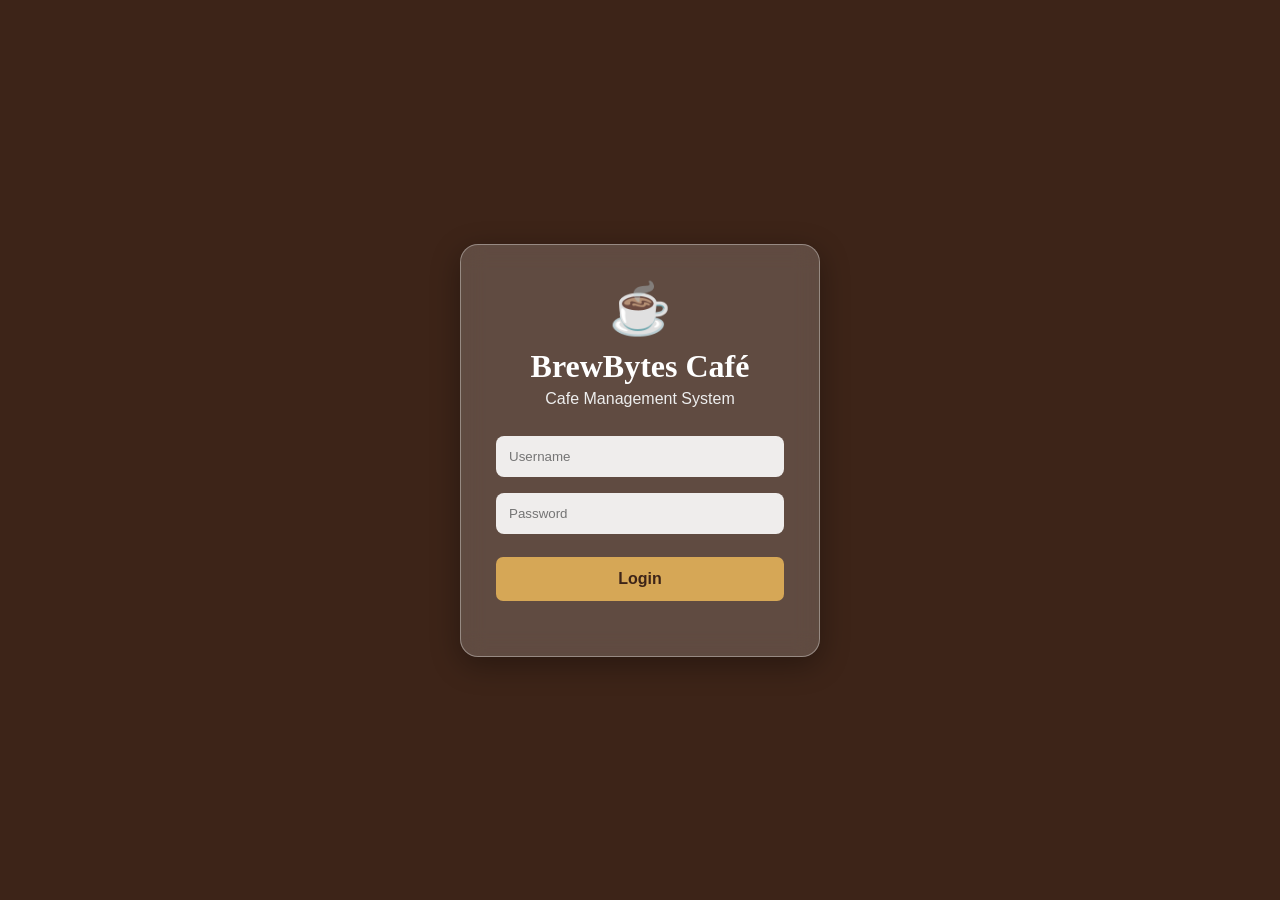
<file: index.html>
<!DOCTYPE html>
<html lang="en">

<head>

    <meta charset="UTF-8">

    <meta name="viewport"
          content="width=device-width, initial-scale=1.0">

    <title>BrewBytes Café</title>

    <link rel="stylesheet" href="style.css">

</head>

<body>


<!-- ================= LOGIN PAGE ================= -->

<div id="loginPage">

    <div class="login-box">

        <div class="login-logo">☕</div>

        <h1>BrewBytes Café</h1>

        <p>Cafe Management System</p>

        <input
            type="text"
            id="loginUsername"
            placeholder="Username">

        <input
            type="password"
            id="loginPassword"
            placeholder="Password">

        <button onclick="login()">
            Login
        </button>

        <p id="loginError"></p>

    </div>

</div>


<!-- ================= MAIN APPLICATION ================= -->

<div id="appContent">

    <!-- ================= SIDEBAR ================= -->

    <div class="sidebar">

        <div class="logo">

            <h2>☕ BrewBytes Café</h2>

            <p>Cafe Management System</p>

        </div>


        <div class="menu">

            <a class="active"
               onclick="showSection('dashboard', this)">
                🏠 Dashboard
            </a>

            <a onclick="showSection('menuSection', this)">
                🍽️ Menu
            </a>

            <a onclick="showSection('orders', this)">
                🛒 Orders
            </a>

            <a onclick="showSection('tables', this)">
                🪑 Tables
            </a>

            <a onclick="showSection('reservation', this)">
                📅 Reservations
            </a>

            <a onclick="showSection('billing', this)">
                💰 Billing
            </a>

            <!-- SUPPLIER BEFORE LOGOUT -->

            <a onclick="showSection('supplier', this)">
                📦 Supplier & Quantity
            </a>

            <a onclick="logout()">
                🚪 Logout
            </a>

        </div>

    </div>


    <!-- ================= MAIN ================= -->

    <div class="main">

        <div class="header">

            <div>

                <h1>BrewBytes Café</h1>

                <p>
                    Traditional taste, modern management
                </p>

            </div>

            <div class="date" id="date"></div>

        </div>


        <!-- ================= DASHBOARD ================= -->

        <section id="dashboard"
                 class="section active">

            <h2>Dashboard</h2>

            <div class="cards">

                <div class="card">

                    <h3>Today's Sales</h3>

                    <p id="totalSales">
                        ₹0
                    </p>

                </div>

                <div class="card">

                    <h3>Total Orders</h3>

                    <p id="orderCount">
                        0
                    </p>

                </div>

                <div class="card">

                    <h3>Customers</h3>

                    <p id="customerCount">
                        0
                    </p>

                </div>

                <div class="card">

                    <h3>Available Tables</h3>

                    <p id="availableTables">
                        5
                    </p>

                </div>

            </div>


            <div class="form-box">

                <h2>
                    Welcome to BrewBytes Café ☕
                </h2>

                <br>

                <p>
                    Manage your cafe menu, customer orders,
                    table reservations, supplier stock,
                    billing and daily business operations
                    from one place.
                </p>

            </div>

        </section>


        <!-- ================= MENU ================= -->

        <section id="menuSection"
                 class="section">

            <h2>Cafe Menu</h2>

            <p>
                Select items to add them to the current order.
            </p>

            <br>


            <div class="menu-grid">

                <div class="food-card">

 <img src="images/chai.jpg" width="200" height="200" style="display:block;margin:auto auto 10px ;border-radius:15px;object-fit:cover">

                   
                    <h3>Masala Chai</h3>

                    <p>
                        Traditional Indian spiced tea
                    </p>

                    <div class="price">₹60</div>

                    <button onclick="addToCart('Masala Chai',60)">
                        Add Order
                    </button>

                </div>


                <div class="food-card">

                     <img src="images/greentea.jpg" width="200" height="200" style="display:block;margin:auto auto 10px ;border-radius:15px;object-fit:cover">



                    <h3>Green Tea</h3>

                    <p>
                        Light and refreshing tea
                    </p>

                    <div class="price">₹70</div>

                    <button onclick="addToCart('Green Tea',70)">
                        Add Order
                    </button>

                </div>


                <div class="food-card">

                    <img src="images/hotchocolate.jpg" width="200" height="200" style="display:block;margin:auto auto 10px ;border-radius:15px;object-fit:cover">

                    <h3>Hot Chocolate</h3>

                    <p>
                        Warm creamy chocolate drink
                    </p>

                    <div class="price">₹100</div>

                    <button onclick="addToCart('Hot Chocolate',100)">
                        Add Order
                    </button>

                </div>


                <div class="food-card">

                   <img src="images/mangolassi.jpg" width="200" height="200" style="display:block;margin:auto auto 10px ;border-radius:15px;object-fit:cover">



                    <h3>Mango Lassi</h3>

                    <p>
                        Fresh mango yogurt drink
                    </p>

                    <div class="price">₹90</div>

                    <button onclick="addToCart('Mango Lassi',90)">
                        Add Order
                    </button>

                </div>


                <div class="food-card">


                 <img src="images/milkshake.jpg" width="200" height="200" style="display:block;margin:auto auto 10px ;border-radius:15px;object-fit:cover">



                    <h3>Milkshake</h3>

                    <p>
                        Thick and creamy milkshake
                    </p>

                    <div class="price">₹100</div>

                    <button onclick="addToCart('Milkshake',100)">
                        Add Order
                    </button>

                </div>


                <div class="food-card">

                    <div class="icon">🥤</div>

                    <h3>Cold Drink</h3>

                    <p>
                        Chilled carbonated soft drink
                    </p>

                    <div class="price">₹100</div>

                    <button onclick="addToCart('Cold Drink',100)">
                        Add Order
                    </button>

                </div>


                <div class="food-card">

                     <img src="images/coldcoffee.jpg" width="200" height="200" style="display:block;margin:auto auto 10px ;border-radius:15px;object-fit:cover">



                    <h3>Cold Coffee</h3>

                    <p>
                        Chilled coffee with ice cream
                    </p>

                    <div class="price">₹110</div>

                    <button onclick="addToCart('Cold Coffee',110)">
                        Add Order
                    </button>

                </div>


                <div class="food-card">

                 <img src="images/espresso.jpg" width="200" height="200" style="display:block;margin:auto auto 10px ;border-radius:15px;object-fit:cover">


                    <h3>Espresso</h3>

                    <p>
                        Strong and rich coffee
                    </p>

                    <div class="price">₹120</div>

                    <button onclick="addToCart('Espresso',120)">
                        Add Order
                    </button>

                </div>


                <div class="food-card">

                    
                 <img src="images/chocolatecoffee.jpg" width="200" height="200" style="display:block;margin:auto auto 10px ;border-radius:15px;object-fit:cover">



                    <h3>Chocolate Coffee</h3>

                    <p>
                        Creamy coffee with chocolate
                    </p>

                    <div class="price">₹110</div>

                    <button onclick="addToCart('Chocolate Coffee',110)">
                        Add Order
                    </button>

                </div>


                <div class="food-card">

                   
                 <img src="images/icedlatte.jpg" width="200" height="200" style="display:block;margin:auto auto 10px ;border-radius:15px;object-fit:cover">



                    <h3>Iced Latte</h3>

                    <p>
                        Espresso with chilled milk
                    </p>

                    <div class="price">₹100</div>

                    <button onclick="addToCart('Iced Latte',100)">
                        Add Order
                    </button>

                </div>


                <div class="food-card">

                    
                 <img src="images/cappuccino.jpg" width="200" height="200" style="display:block;margin:auto auto 10px ;border-radius:15px;object-fit:cover">



                    <h3>Cappuccino</h3>

                    <p>
                        Espresso with steamed milk
                    </p>

                    <div class="price">₹140</div>

                    <button onclick="addToCart('Cappuccino',140)">
                        Add Order
                    </button>

                </div>


                <div class="food-card">

                     <img src="images/vegsandwich.jpg" width="200" height="200" style="display:block;margin:auto auto 10px ;border-radius:15px;object-fit:cover">



                    <h3>Veg Sandwich</h3>

                    <p>
                        Fresh vegetables and cheese
                    </p>

                    <div class="price">₹120</div>

                    <button onclick="addToCart('Veg Sandwich',120)">
                        Add Order
                    </button>

                </div>


                <div class="food-card">

                     <img src="images/chickensandwich.jpg" width="200" height="200" style="display:block;margin:auto auto 10px ;border-radius:15px;object-fit:cover">



                    <h3>Chicken Sandwich</h3>

                    <p>
                        Grilled chicken sandwich
                    </p>

                    <div class="price">₹130</div>

                    <button onclick="addToCart('Chicken Sandwich',130)">
                        Add Order
                    </button>

                </div>


                <div class="food-card">

                     <img src="images/vegbuger.jpg" width="200" height="200" style="display:block;margin:auto auto 10px ;border-radius:15px;object-fit:cover">



                    <h3>Veg Burger</h3>

                    <p>
                        Crispy vegetable burger
                    </p>

                    <div class="price">₹100</div>

                    <button onclick="addToCart('Veg Burger',100)">
                        Add Order
                    </button>

                </div>


                <div class="food-card">

                     <img src="images/chickenbuger.jpg" width="200" height="200" style="display:block;margin:auto auto 10px ;border-radius:15px;object-fit:cover">



                    <h3>Chicken Burger</h3>

                    <p>
                        Crispy chicken burger
                    </p>

                    <div class="price">₹130</div>

                    <button onclick="addToCart('Chicken Burger',130)">
                        Add Order
                    </button>

                </div>


                <div class="food-card">

                     <img src="images/frenchfries.jpg" width="200" height="200" style="display:block;margin:auto auto 10px ;border-radius:15px;object-fit:cover">



                    <h3>French Fries</h3>

                    <p>
                        Crispy golden potato fries
                    </p>

                    <div class="price">₹90</div>

                    <button onclick="addToCart('French Fries',90)">
                        Add Order
                    </button>

                </div>


                <div class="food-card">

                     <img src="images/periperifires.jpg" width="200" height="200" style="display:block;margin:auto auto 10px ;border-radius:15px;object-fit:cover">



                    <h3>Peri-Peri Fries</h3>

                    <p>
                        Spicy peri-peri fries
                    </p>

                    <div class="price">₹100</div>

                    <button onclick="addToCart('Peri-Peri Fries',100)">
                        Add Order
                    </button>

                </div>


                <div class="food-card">

                     <img src="images/pasta.jpg" width="200" height="200" style="display:block;margin:auto auto 10px ;border-radius:15px;object-fit:cover">



                    <h3>Pasta</h3>

                    <p>
                        Creamy or tomato pasta
                    </p>

                    <div class="price">₹150</div>

                    <button onclick="addToCart('Pasta',150)">
                        Add Order
                    </button>

                </div>


                <div class="food-card">

                     <img src="images/paneercheesepizza.jpg" width="200" height="200" style="display:block;margin:auto auto 10px ;border-radius:15px;object-fit:cover">



                    <h3>Paneer Cheese Pizza</h3>

                    <p>
                        Paneer and cheese pizza
                    </p>

                    <div class="price">₹190</div>

                    <button onclick="addToCart('Paneer Cheese Pizza',190)">
                        Add Order
                    </button>

                </div>


                <div class="food-card">

                    <img src="images/cornpizza.jpg" width="200" height="200" style="display:block;margin:auto auto 10px ;border-radius:15px;object-fit:cover">



                    <h3>Corn Pizza</h3>

                    <p>
                        Sweet corn and cheese pizza
                    </p>

                    <div class="price">₹160</div>

                    <button onclick="addToCart('Corn Pizza',160)">
                        Add Order
                    </button>

                </div>


                <div class="food-card">

                     <img src="images/margheritapizza.jpg" width="200" height="200" style="display:block;margin:auto auto 10px ;border-radius:15px;object-fit:cover">



                    <h3>Margherita Pizza</h3>

                    <p>
                        Classic tomato and mozzarella pizza
                    </p>

                    <div class="price">₹140</div>

                    <button onclick="addToCart('Margherita Pizza',140)">
                        Add Order
                    </button>

                </div>


                <div class="food-card">

                     <img src="images/chocolatecake.jpg" width="200" height="200" style="display:block;margin:auto auto 10px ;border-radius:15px;object-fit:cover">



                    <h3>Chocolate Cake</h3>

                    <p>
                        Classic chocolate cake
                    </p>

                    <div class="price">₹160</div>

                    <button onclick="addToCart('Chocolate Cake',160)">
                        Add Order
                    </button>

                </div>


                <div class="food-card">

                     <img src="images/chocolatebrowni.jpg" width="200" height="200" style="display:block;margin:auto auto 10px ;border-radius:15px;object-fit:cover">



                    <h3>Chocolate Brownie</h3>

                    <p>
                        Soft fudgy chocolate brownie
                    </p>

                    <div class="price">₹90</div>

                    <button onclick="addToCart('Chocolate Brownie',90)">
                        Add Order
                    </button>

                </div>


                <div class="food-card">

                     <img src="images/donut.jpg" width="200" height="200" style="display:block;margin:auto auto 10px ;border-radius:15px;object-fit:cover">



                    <h3>Donut</h3>

                    <p>
                        Soft sweet donut
                    </p>

                    <div class="price">₹100</div>

                    <button onclick="addToCart('Donut',100)">
                        Add Order
                    </button>

                </div>


                <div class="food-card">

                     <img src="images/cheesecake.jpg" width="200" height="200" style="display:block;margin:auto auto 10px ;border-radius:15px;object-fit:cover">



                    <h3>Cheese Cake</h3>

                    <p>
                        Creamy cheesecake
                    </p>

                    <div class="price">₹120</div>

                    <button onclick="addToCart('Cheese Cake',120)">
                        Add Order
                    </button>

                </div>


                <div class="food-card">

                     <img src="images/blueberrycake.jpg" width="200" height="200" style="display:block;margin:auto auto 10px ;border-radius:15px;object-fit:cover">



                    <h3>Blueberry Cheese Cake</h3>

                    <p>
                        Blueberry cheesecake
                    </p>

                    <div class="price">₹130</div>

                    <button onclick="addToCart('Blueberry Cheese Cake',130)">
                        Add Order
                    </button>

                </div>


                <div class="food-card">

                    <img src="images/paneersalad.jpg" width="200" height="200" style="display:block;margin:auto auto 10px ;border-radius:15px;object-fit:cover">



                    <h3>Paneer Salad</h3>

                    <p>
                        Fresh vegetables and paneer
                    </p>

                    <div class="price">₹220</div>

                    <button onclick="addToCart('Paneer Salad',220)">
                        Add Order
                    </button>

                </div>


                <div class="food-card">

                     <img src="images/chickensalad.jpg" width="200" height="200" style="display:block;margin:auto auto 10px ;border-radius:15px;object-fit:cover">



                    <h3>Chicken Salad</h3>

                    <p>
                        Fresh vegetables and chicken
                    </p>

                    <div class="price">₹240</div>

                    <button onclick="addToCart('Chicken Salad',240)">
                        Add Order
                    </button>

                </div>


                <div class="food-card">

                     <img src="images/paneerwrap.jpg" width="200" height="200" style="display:block;margin:auto auto 10px ;border-radius:15px;object-fit:cover">



                    <h3>Paneer Wrap</h3>

                    <p>
                        Spicy paneer vegetable wrap
                    </p>

                    <div class="price">₹150</div>

                    <button onclick="addToCart('Paneer Wrap',150)">
                        Add Order
                    </button>

                </div>


                <div class="food-card">

                     <img src="images/chickenwrap.jpg" width="200" height="200" style="display:block;margin:auto auto 10px ;border-radius:15px;object-fit:cover">



                    <h3>Grilled Chicken Wrap</h3>

                    <p>
                        Grilled chicken wrap
                    </p>

                    <div class="price">₹170</div>

                    <button onclick="addToCart('Grilled Chicken Wrap',170)">
                        Add Order
                    </button>

                </div>

            </div>


            <!-- CURRENT ORDER -->

            <div class="form-box">

                <h2>🛒 Current Order</h2>

                <div id="cartItems">

                    <p>No items added yet.</p>

                </div>

                <hr>

                <br>

                <h3 id="cartTotal">
                    Cart Total: ₹0
                </h3>

                <br>

                <label>Customer Name</label>

                <input
                    type="text"
                    id="orderCustomerName"
                    placeholder="Enter customer name">


                <label>Phone Number</label>

                <input
                    type="tel"
                    id="orderCustomerPhone"
                    placeholder="Enter phone number">


                <label>Select Table</label>

                <select id="orderTableSelect">

                    <option value="">
                        Takeaway / No Table
                    </option>

                    <option value="Table 01">
                        Table 01
                    </option>

                    <option value="Table 02">
                        Table 02
                    </option>

                    <option value="Table 03">
                        Table 03
                    </option>

                    <option value="Table 04">
                        Table 04
                    </option>

                    <option value="Table 05">
                        Table 05
                    </option>

                    <option value="Table 06">
                        Table 06
                    </option>

                </select>

                <br>

                <button onclick="placeOrder()">
                    ✅ Place Order
                </button>

            </div>

        </section>


        <!-- ================= ORDERS ================= -->

        <section id="orders"
                 class="section">

            <h2>Orders</h2>

            <br>

            <table>

                <thead>

                    <tr>

                        <th>Order ID</th>

                        <th>Customer</th>

                        <th>Items</th>

                        <th>Amount</th>

                        <th>Table</th>

                        <th>Status</th>

                    </tr>

                </thead>

                <tbody id="orderTable">

                </tbody>

            </table>

        </section>


        <!-- ================= TABLES ================= -->

        <section id="tables"
                 class="section">

            <h2>Table Management</h2>

            <p>
                Click a table button to change its status.
            </p>

            <div class="tables">

                <div class="table-card available">

                    <h3>Table 01</h3>

                    <p>4 Seats</p>

                    <button onclick="changeTable(this)">
                        Available
                    </button>

                </div>


                <div class="table-card occupied">

                    <h3>Table 02</h3>

                    <p>2 Seats</p>

                    <button onclick="changeTable(this)">
                        Occupied
                    </button>

                </div>


                <div class="table-card available">

                    <h3>Table 03</h3>

                    <p>6 Seats</p>

                    <button onclick="changeTable(this)">
                        Available
                    </button>

                </div>


                <div class="table-card reserved">

                    <h3>Table 04</h3>

                    <p>4 Seats</p>

                    <button onclick="changeTable(this)">
                        Reserved
                    </button>

                </div>


                <div class="table-card available">

                    <h3>Table 05</h3>

                    <p>2 Seats</p>

                    <button onclick="changeTable(this)">
                        Available
                    </button>

                </div>


                <div class="table-card available">

                    <h3>Table 06</h3>

                    <p>4 Seats</p>

                    <button onclick="changeTable(this)">
                        Available
                    </button>

                </div>

            </div>

        </section>


        <!-- ================= RESERVATIONS ================= -->

        <section id="reservation"
                 class="section">

            <h2>Table Reservation</h2>

            <br>

            <div class="form-box">

                <form onsubmit="reserveTable(event)">

                    <label>Customer Name</label>

                    <input
                        type="text"
                        id="customerName"
                        placeholder="Enter customer name"
                        required>


                    <label>Phone Number</label>

                    <input
                        type="tel"
                        id="reservationPhone"
                        placeholder="Enter phone number"
                        required>


                    <label>Date</label>

                    <input
                        type="date"
                        id="reservationDate"
                        required>


                    <label>Number of Guests</label>

                    <select id="guestCount"
                            required>

                        <option value="">
                            Select guests
                        </option>

                        <option value="1">1</option>
                        <option value="2">2</option>
                        <option value="3">3</option>
                        <option value="4">4</option>
                        <option value="5">5</option>
                        <option value="6">6</option>

                    </select>


                    <label>Select Table</label>

                    <select id="reservationTable"
                            required>

                        <option value="">
                            Select table
                        </option>

                        <option value="Table 01">
                            Table 01
                        </option>

                        <option value="Table 02">
                            Table 02
                        </option>

                        <option value="Table 03">
                            Table 03
                        </option>

                        <option value="Table 04">
                            Table 04
                        </option>

                        <option value="Table 05">
                            Table 05
                        </option>

                        <option value="Table 06">
                            Table 06
                        </option>

                    </select>

                    <br>

                    <button type="submit">
                        Reserve Table
                    </button>

                </form>

            </div>


            <div class="form-box">

                <h2>Reservations</h2>

                <div id="reservationList">

                    <p>No reservations yet.</p>

                </div>

            </div>

        </section>


        <!-- ================= BILLING ================= -->

        <section id="billing"
                 class="section">

            <h2>Billing</h2>

            <br>


            <div class="form-box">

                <h3>Manual Billing</h3>

                <br>

                <label>Item Price</label>

                <input
                    type="number"
                    id="billAmount"
                    placeholder="Enter amount"
                    min="0">


                <label>Quantity</label>

                <input
                    type="number"
                    id="quantity"
                    value="1"
                    min="1">


                <button onclick="calculateBill()">
                    Calculate Bill
                </button>


                <div id="billResult">

                    <h3>
                        Total: ₹0
                    </h3>

                </div>

            </div>


            <div class="form-box">

                <h2>Current Order Bill</h2>

                <div id="billingItems">

                    <p>No current order.</p>

                </div>

                <hr>

                <br>

                <p>
                    Subtotal:
                    <strong id="billingSubtotal">
                        ₹0
                    </strong>
                </p>

                <p>
                    GST (5%):
                    <strong id="billingGST">
                        ₹0
                    </strong>
                </p>

                <br>

                <h2>
                    Grand Total:
                    <span id="billingTotal">
                        ₹0
                    </span>
                </h2>

            </div>

        </section>


        <!-- ================================================= -->
        <!-- ================= SUPPLIER ====================== -->
        <!-- ================================================= -->

       <section id="supplier" class="section">
    <h2>📦 Supplier & Quantity</h2>
    <p>Manage suppliers and stock quantities.</p>
    <br>
    <div class="form-box">
        <h2>Add Supplier Stock</h2>
        <br>
        <label>Supplier Name</label>
        <input type="text" id="supplierName" placeholder="Enter supplier name">

        <label>Item Name</label>
        <input type="text" id="supplierItem" placeholder="Enter item name">

        <label>Quantity</label>
        <input type="number" id="supplierQuantity" placeholder="Enter quantity" min="1">

        <label>Unit</label>
        <select id="supplierUnit">
            <option value="Kg">Kg</option>
            <option value="Litres">Litres</option>
            <option value="Pieces">Pieces</option>
            <option value="Packets">Packets</option>
            <option value="Bottles">Bottles</option>
        </select>

        <label>Amount (₹)</label>
        <input type="number" id="supplierAmount" min="0" placeholder="Enter amount">

        <label>Used</label>
        <input type="number" id="supplierUsed" min="0" value="0">
        <br>
        <button onclick="addSupplier()">➕ Add Supplier</button>
    </div>

    <div class="form-box">
        <h2>Supplier Stock</h2>
        <br>
        <table>
            <thead>
                <tr><th>Supplier</th><th>Item</th><th>Quantity</th><th>Unit</th><th>Amount</th><th>Used</th><th>Left</th><th>Action</th></tr>
            </thead>
            <tbody id="supplierTable"></tbody>
        </table>
    </div>
</section>

    </div>

</div>


<!-- ================= JAVASCRIPT ================= -->

<script>

/* ================= LOGIN ================= */

function login() {

    const username =
        document.getElementById(
            "loginUsername"
        ).value.trim();

    const password =
        document.getElementById(
            "loginPassword"
        ).value;

    const error =
        document.getElementById(
            "loginError"
        );


    if (
        username === "admin" &&
        password === "1234"
    ) {

        sessionStorage.setItem(
            "brewBytesLoggedIn",
            "true"
        );


        document.getElementById(
            "loginPage"
        ).style.display = "none";


        document.getElementById(
            "appContent"
        ).style.display = "block";


        error.innerText = "";

    }

    else {

        error.innerText =
            "Invalid username or password.";

    }

}


/* ================= LOGOUT ================= */

function logout() {

    sessionStorage.removeItem(
        "brewBytesLoggedIn"
    );


    document.getElementById(
        "appContent"
    ).style.display = "none";


    document.getElementById(
        "loginPage"
    ).style.display = "flex";


    document.getElementById(
        "loginUsername"
    ).value = "";


    document.getElementById(
        "loginPassword"
    ).value = "";

}


/* ================= DATA ================= */

const STORAGE_KEY =
    "brewBytesCafeDataFinal";


let data =
    JSON.parse(
        localStorage.getItem(
            STORAGE_KEY
        )
    );


if (!data) {

    data = {

        orders: [],

        customers: [],

        nextOrderId: 1001,

        tables: {

            "Table 01": "Available",
            "Table 02": "Occupied",
            "Table 03": "Available",
            "Table 04": "Reserved",
            "Table 05": "Available",
            "Table 06": "Available"

        },

        reservations: [],

        suppliers: []

    };

}


/* ================= DATA SAFETY ================= */

if (!Array.isArray(data.orders)) {

    data.orders = [];

}


if (!Array.isArray(data.customers)) {

    data.customers = [];

}


if (!Array.isArray(data.reservations)) {

    data.reservations = [];

}


if (!Array.isArray(data.suppliers)) {

    data.suppliers = [];

}


if (!data.tables) {

    data.tables = {

        "Table 01": "Available",
        "Table 02": "Occupied",
        "Table 03": "Available",
        "Table 04": "Reserved",
        "Table 05": "Available",
        "Table 06": "Available"

    };

}


if (!data.nextOrderId) {

    data.nextOrderId = 1001;

}


function saveData() {

    localStorage.setItem(
        STORAGE_KEY,
        JSON.stringify(data)
    );

}


/* ================= VARIABLES ================= */

let cart = [];


/* ================= DATE ================= */

function updateDate() {

    document.getElementById(
        "date"
    ).innerText =
        new Date().toLocaleDateString(
            "en-IN",
            {
                day: "2-digit",
                month: "2-digit",
                year: "numeric"
            }
        );

}


function getToday() {

    const d = new Date();

    return (
        d.getFullYear() +
        "-" +
        String(
            d.getMonth() + 1
        ).padStart(2, "0") +
        "-" +
        String(
            d.getDate()
        ).padStart(2, "0")
    );

}


/* ================= NAVIGATION ================= */

function showSection(
    sectionId,
    element
) {

    document
        .querySelectorAll(".section")
        .forEach(
            function(section) {

                section.classList.remove(
                    "active"
                );

            }
        );


    document
        .getElementById(sectionId)
        .classList.add("active");


    document
        .querySelectorAll(".menu a")
        .forEach(
            function(link) {

                link.classList.remove(
                    "active"
                );

            }
        );


    element.classList.add("active");

}


/* ================= CART ================= */

function addToCart(
    item,
    price
) {

    const existing =
        cart.find(
            function(product) {

                return product.item === item;

            }
        );


    if (existing) {

        existing.quantity++;

    }

    else {

        cart.push({

            item: item,

            price: price,

            quantity: 1

        });

    }


    updateCart();

}


function updateCart() {

    const container =
        document.getElementById(
            "cartItems"
        );


    if (cart.length === 0) {

        container.innerHTML =
            "<p>No items added yet.</p>";

        document.getElementById(
            "cartTotal"
        ).innerText =
            "Cart Total: ₹0";

        updateBilling();

        return;

    }


    let html = "";

    let total = 0;


    cart.forEach(
        function(product, index) {

            const itemTotal =
                product.price *
                product.quantity;


            total += itemTotal;


            html += `

                <div class="cart-item">

                    <div>

                        <strong>
                            ${product.item}
                        </strong>

                        <br>

                        ₹${product.price}
                        ×
                        ${product.quantity}

                        <br>

                        Item Total:
                        ₹${itemTotal}

                    </div>

                    <div>

                        <button
                            onclick="decreaseQuantity(${index})">
                            -
                        </button>

                        <button
                            onclick="increaseQuantity(${index})">
                            +
                        </button>

                        <button
                            onclick="removeFromCart(${index})">
                            Remove
                        </button>

                    </div>

                </div>

            `;

        }
    );


    container.innerHTML =
        html;


    document.getElementById(
        "cartTotal"
    ).innerText =
        "Cart Total: ₹" +
        total.toFixed(2);


    updateBilling();

}


function increaseQuantity(index) {

    cart[index].quantity++;

    updateCart();

}


function decreaseQuantity(index) {

    if (
        cart[index].quantity > 1
    ) {

        cart[index].quantity--;

    }

    else {

        cart.splice(index, 1);

    }


    updateCart();

}


function removeFromCart(index) {

    cart.splice(index, 1);

    updateCart();

}


/* ================= CUSTOMER ================= */

function addCustomer(
    name,
    phone
) {

    if (
        !name ||
        name === "Walk-in Customer"
    ) {

        return;

    }


    const exists =
        data.customers.some(
            function(customer) {

                return (
                    customer.phone === phone ||
                    customer.name === name
                );

            }
        );


    if (!exists) {

        data.customers.push({

            name: name,

            phone: phone

        });

    }

}


/* ================= PLACE ORDER ================= */

function placeOrder() {

    if (
        cart.length === 0
    ) {

        alert(
            "Please add at least one item."
        );

        return;

    }


    const customerName =
        document.getElementById(
            "orderCustomerName"
        ).value.trim();


    const customerPhone =
        document.getElementById(
            "orderCustomerPhone"
        ).value.trim();


    const table =
        document.getElementById(
            "orderTableSelect"
        ).value;


    const customer =
        customerName ||
        "Walk-in Customer";


    let itemNames = [];

    let subtotal = 0;


    cart.forEach(
        function(product) {

            itemNames.push(
                product.item +
                " x" +
                product.quantity
            );


            subtotal +=
                product.price *
                product.quantity;

        }
    );


    const gst =
        subtotal * 0.05;


    const total =
        subtotal + gst;


    const order = {

        id: data.nextOrderId,

        customer: customer,

        phone: customerPhone,

        items:
            itemNames.join(", "),

        amount: total,

        table:
            table || "Takeaway",

        status: "Pending",

        date:
            new Date().toLocaleString(
                "en-IN"
            ),

        dateKey:
            getToday(),

        cartItems:
            cart

    };


    data.orders.push(order);


    addCustomer(
        customer,
        customerPhone
    );


    if (table) {

        data.tables[table] =
            "Occupied";

    }


    data.nextOrderId++;


    saveData();


    alert(
        "Order #" +
        order.id +
        " placed successfully!"
    );


    cart = [];


    document.getElementById(
        "orderCustomerName"
    ).value = "";


    document.getElementById(
        "orderCustomerPhone"
    ).value = "";


    document.getElementById(
        "orderTableSelect"
    ).value = "";


    updateCart();

    renderOrders();

    loadTables();

    updateDashboard();

}


/* ================= ORDERS ================= */

function renderOrders() {

    const orderTable =
        document.getElementById(
            "orderTable"
        );


    orderTable.innerHTML = "";


    if (
        data.orders.length === 0
    ) {

        orderTable.innerHTML = `

            <tr>

                <td colspan="6">
                    No orders recorded yet.
                </td>

            </tr>

        `;

        return;

    }


    [...data.orders]
        .reverse()
        .forEach(
            function(order) {

                const row =
                    document.createElement(
                        "tr"
                    );


                const statusClass =
                    order.status ===
                    "Completed"
                        ? "completed"
                        : "pending";


                row.innerHTML = `

                    <td>
                        #${order.id}
                    </td>

                    <td>
                        ${order.customer}
                    </td>

                    <td>
                        ${order.items}
                    </td>

                    <td>
                        ₹${Number(
                            order.amount
                        ).toFixed(2)}
                    </td>

                    <td>
                        ${order.table}
                    </td>

                    <td>

                        <span
                            class="status ${statusClass}"
                            onclick="toggleStatus(${order.id})">

                            ${order.status}

                        </span>

                    </td>

                `;


                orderTable.appendChild(row);

            }
        );

}


function toggleStatus(id) {

    const order =
        data.orders.find(
            function(item) {

                return item.id === id;

            }
        );


    if (!order) {

        return;

    }


    order.status =
        order.status === "Pending"
            ? "Completed"
            : "Pending";


    saveData();

    renderOrders();

}


/* ================= TABLES ================= */

function changeTable(button) {

    const card =
        button.parentElement;


    const tableName =
        card.querySelector(
            "h3"
        ).innerText;


    const current =
        data.tables[tableName];


    let newStatus;


    if (
        current === "Available"
    ) {

        newStatus = "Occupied";

    }

    else if (
        current === "Occupied"
    ) {

        newStatus = "Reserved";

    }

    else {

        newStatus = "Available";

    }


    data.tables[tableName] =
        newStatus;


    saveData();

    loadTables();

    updateDashboard();

}


function loadTables() {

    document
        .querySelectorAll(".table-card")
        .forEach(
            function(card) {

                const name =
                    card.querySelector(
                        "h3"
                    ).innerText;


                const status =
                    data.tables[name] ||
                    "Available";


                const button =
                    card.querySelector(
                        "button"
                    );


                card.classList.remove(
                    "available",
                    "occupied",
                    "reserved"
                );


                button.innerText =
                    status;


                card.classList.add(
                    status.toLowerCase()
                );

            }
        );


    updateAvailableTables();

}


function updateAvailableTables() {

    let count = 0;


    Object.values(
        data.tables
    ).forEach(
        function(status) {

            if (
                status === "Available"
            ) {

                count++;

            }

        }
    );


    document.getElementById(
        "availableTables"
    ).innerText =
        count;

}


/* ================= RESERVATIONS ================= */

function reserveTable(event) {

    event.preventDefault();


    const name =
        document.getElementById(
            "customerName"
        ).value.trim();


    const phone =
        document.getElementById(
            "reservationPhone"
        ).value.trim();


    const date =
        document.getElementById(
            "reservationDate"
        ).value;


    const guests =
        document.getElementById(
            "guestCount"
        ).value;


    const table =
        document.getElementById(
            "reservationTable"
        ).value;


    if (!table) {

        alert(
            "Please select a table."
        );

        return;

    }


    data.reservations.push({

        name: name,

        phone: phone,

        date: date,

        guests: guests,

        table: table

    });


    addCustomer(
        name,
        phone
    );


    data.tables[table] =
        "Reserved";


    saveData();

    renderReservations();

    loadTables();

    updateDashboard();


    alert(
        "Table reserved successfully!"
    );


    event.target.reset();

}


function renderReservations() {

    const list =
        document.getElementById(
            "reservationList"
        );


    list.innerHTML = "";


    if (
        data.reservations.length === 0
    ) {

        list.innerHTML =
            "<p>No reservations yet.</p>";

        return;

    }


    [...data.reservations]
        .reverse()
        .forEach(
            function(reservation) {

                const div =
                    document.createElement(
                        "div"
                    );


                div.className =
                    "reservation-item";


                div.innerHTML = `

                    <strong>
                        ${reservation.name}
                    </strong>

                    <br>

                    📞 ${reservation.phone}

                    <br>

                    📅 ${reservation.date}

                    <br>

                    👥 ${reservation.guests}
                    Guests

                    <br>

                    🪑 ${reservation.table}

                    <br><br>

                    <span class="status reserved">
                        Reserved
                    </span>

                `;


                list.appendChild(div);

            }
        );

}


/* ================= BILLING ================= */

function calculateBill() {

    const amount =
        Number(
            document.getElementById(
                "billAmount"
            ).value
        );


    const quantity =
        Number(
            document.getElementById(
                "quantity"
            ).value
        );


    if (
        amount <= 0 ||
        quantity < 1
    ) {

        alert(
            "Please enter valid amount and quantity."
        );

        return;

    }


    const subtotal =
        amount * quantity;


    const gst =
        subtotal * 0.05;


    const total =
        subtotal + gst;


    document.getElementById(
        "billResult"
    ).innerHTML = `

        <h3>
            Total including 5% GST:
            ₹${total.toFixed(2)}
        </h3>

    `;

}


function updateBilling() {

    const container =
        document.getElementById(
            "billingItems"
        );


    if (
        cart.length === 0
    ) {

        container.innerHTML =
            "<p>No current order.</p>";


        document.getElementById(
            "billingSubtotal"
        ).innerText =
            "₹0";


        document.getElementById(
            "billingGST"
        ).innerText =
            "₹0";


        document.getElementById(
            "billingTotal"
        ).innerText =
            "₹0";


        return;

    }


    let html = "";

    let subtotal = 0;


    cart.forEach(
        function(product) {

            const itemTotal =
                product.price *
                product.quantity;


            subtotal += itemTotal;


            html += `

                <p>
                    ${product.item}
                    × ${product.quantity}
                    =
                    ₹${itemTotal}
                </p>

            `;

        }
    );


    const gst =
        subtotal * 0.05;


    const total =
        subtotal + gst;


    container.innerHTML =
        html;


    document.getElementById(
        "billingSubtotal"
    ).innerText =
        "₹" +
        subtotal.toFixed(2);


    document.getElementById(
        "billingGST"
    ).innerText =
        "₹" +
        gst.toFixed(2);


    document.getElementById(
        "billingTotal"
    ).innerText =
        "₹" +
        total.toFixed(2);

}


/* ================= DASHBOARD ================= */

function updateDashboard() {

    let todaySales = 0;


    data.orders.forEach(
        function(order) {

            if (
                order.dateKey ===
                getToday()
            ) {

                todaySales +=
                    Number(
                        order.amount
                    );

            }

        }
    );


    document.getElementById(
        "totalSales"
    ).innerText =
        "₹" +
        todaySales.toFixed(2);


    document.getElementById(
        "orderCount"
    ).innerText =
        data.orders.length;


    document.getElementById(
        "customerCount"
    ).innerText =
        data.customers.length;


    updateAvailableTables();

}


/* ===================================================== */
/* ================= SUPPLIER =========================== */
/* ===================================================== */

function addSupplier() {
    const supplier = document.getElementById("supplierName").value.trim();
    const item = document.getElementById("supplierItem").value.trim();
    const quantity = Number(document.getElementById("supplierQuantity").value);
    const unit = document.getElementById("supplierUnit").value;
    const amount = Number(document.getElementById("supplierAmount").value);
    const used = Number(document.getElementById("supplierUsed").value);

    if (supplier === "" || item === "" || quantity <= 0 || used > quantity) {
        alert("Please enter supplier, item and valid quantity.");
        return;
    }

    data.suppliers.push({ supplier, item, quantity, unit, amount, used });
    saveData();
    renderSuppliers();

    document.getElementById("supplierName").value = "";
    document.getElementById("supplierItem").value = "";
    document.getElementById("supplierQuantity").value = "";
    document.getElementById("supplierUnit").value = "Kg";
    document.getElementById("supplierAmount").value = "";
    document.getElementById("supplierUsed").value = 0;

    alert("Supplier stock added successfully!");
}

function renderSuppliers() {
    const table = document.getElementById("supplierTable");
    table.innerHTML = "";

    if (data.suppliers.length === 0) {
        table.innerHTML = `<tr><td colspan="8">No supplier stock added yet.</td></tr>`;
        return;
    }

    data.suppliers.forEach(function (s, index) {
        const row = document.createElement("tr");
        row.innerHTML = `
            <td>${s.supplier}</td>
            <td>${s.item}</td>
            <td>${s.quantity}</td>
            <td>${s.unit}</td>
            <td>₹${s.amount || 0}</td>
            <td>${s.used || 0}</td>
            <td>${s.quantity - (s.used || 0)}</td>
            <td>
                <button onclick="useStock(${index})">➖ Use</button>
                <button onclick="deleteSupplier(${index})">🗑️ Delete</button>
            </td>`;
        table.appendChild(row);
    });
}

function useStock(i) {
    const s = data.suppliers[i];
    const u = Number(prompt("Quantity used now:"));
    if (u > 0 && (s.used || 0) + u <= s.quantity) {
        s.used = (s.used || 0) + u;
        saveData();
        renderSuppliers();
    } else alert("Invalid quantity");
}

function deleteSupplier(index) {
    if (confirm("Delete this supplier record?")) {
        data.suppliers.splice(index, 1);
        saveData();
        renderSuppliers();
    }
}

/* ================= START ================= */

updateDate();

updateDashboard();

updateCart();

renderOrders();

renderReservations();

loadTables();

renderSuppliers();

checkLogin();

</script>

</body>

</html>
</file>
<file: style.css>
* {
    margin: 0;
    padding: 0;
    box-sizing: border-box;
    font-family: Arial, sans-serif;
}

body {
    background: #f5efe2;
    color: #3d2418;
}

/* ================= LOGIN ================= */

#loginPage {
    position: fixed;
    top: 0;
    left: 0;
    width: 100%;
    height: 100vh;

    display: flex;
    justify-content: center;
    align-items: center;

    background:#3d2418;
        
    
    z-index: 9999;
}

.login-box {
    width: 360px;
    padding: 35px;

    text-align: center;

    background: rgba(255, 255, 255, 0.18);
    backdrop-filter: blur(12px);

    border: 1px solid rgba(255, 255, 255, 0.35);
    border-radius: 18px;

    box-shadow: 0 8px 30px #0005;
}

.login-logo {
    font-size: 50px;
    margin-bottom: 10px;
}

.login-box h1 {
    color: white;
    font-family: Georgia, serif;
    margin-bottom: 5px;
}

.login-box p {
    color: #eee;
    margin-bottom: 20px;
}

.login-box input {
    width: 100%;
    padding: 13px;
    margin: 8px 0;

    border: none;
    border-radius: 8px;

    background: rgba(255, 255, 255, 0.9);
}

.login-box button {
    width: 100%;
    margin-top: 15px;
    padding: 13px;

    background: #d6a756;
    color: #3d2418;

    font-size: 16px;
}

.login-box button:hover {
    background: #e6bc70;
}

#loginError {
    color: #ffdddd;
    font-weight: bold;
    margin-top: 15px;
}

#appContent {
    display: none;
}

/* ================= SIDEBAR ================= */

.sidebar {
    position: fixed;
    width: 240px;
    height: 100vh;
    background: #3d2418;
    color: white;
    padding: 25px 15px;
    overflow-y: auto;
    z-index: 1000;
}

.logo {
    text-align: center;
    margin-bottom: 35px;
}

.logo h2 {
    color: #d6a756;
    font-family: Georgia, serif;
    font-size: 25px;
}

.logo p {
    font-size: 12px;
    color: #ddd;
    margin-top: 5px;
}

.menu a {
    display: block;
    padding: 14px;
    margin: 8px 0;
    color: white;
    text-decoration: none;
    border-radius: 8px;
    cursor: pointer;
    transition: 0.3s;
}

.menu a:hover,
.menu a.active {
    background: #d6a756;
    color: #3d2418;
}

/* ================= MAIN ================= */

.main {
    margin-left: 240px;
    padding: 25px;
    min-height: 100vh;
}

.header {
    background: #fff;
    padding: 20px;
    border-radius: 12px;
    display: flex;
    justify-content: space-between;
    align-items: center;
    box-shadow: 0 3px 10px #0001;
}

.header h1 {
    font-family: Georgia, serif;
    color: #3d2418;
}

.date {
    color: #777;
}

/* ================= SECTIONS ================= */

.section {
    display: none;
    margin-top: 25px;
}

.section.active {
    display: block;
}

/* ================= DASHBOARD ================= */

.cards {
    display: grid;
    grid-template-columns: repeat(4, 1fr);
    gap: 20px;
    margin-top: 20px;
}

.card {
    background: white;
    padding: 25px;
    border-radius: 12px;
    box-shadow: 0 3px 10px #0001;
    transition: 0.3s;
    border-left: 5px solid #d6a756;
}

.card:hover {
    transform: translateY(-4px);
    box-shadow: 0 6px 16px #0002;
}

.card h3 {
    color: #777;
    margin-bottom: 10px;
    font-size: 16px;
}

.card p {
    font-size: 28px;
    font-weight: bold;
    color: #8b5e34;
}

/* ================= MENU ================= */

.menu-grid {
    display: grid;
    grid-template-columns: repeat(3, 1fr);
    gap: 20px;
    margin-top: 20px;
}

.food-card {
    background: white;
    border-radius: 12px;
    padding: 20px;
    box-shadow: 0 3px 10px #0001;
    transition: 0.3s;
    overflow: hidden;
}

.food-card:hover {
    transform: translateY(-5px);
    box-shadow: 0 7px 18px #0002;
}

.food-card .icon {
    font-size: 45px;
    margin-bottom: 10px;
    text-align: center;
}

.food-card .icon img {
    width: 100%;
    height: 140px;
    object-fit: cover;
    border-radius: 8px;
}

.food-card h3 {
    margin-bottom: 8px;
    color: #3d2418;
}

.food-card p {
    color: #666;
    line-height: 1.5;
}

.price {
    color: #a66a21;
    font-weight: bold;
    margin: 10px 0;
    font-size: 17px;
}

/* ================= BUTTONS ================= */

button {
    background: #8b5e34;
    color: white;
    border: none;
    padding: 10px 16px;
    border-radius: 7px;
    cursor: pointer;
    transition: 0.3s;
    font-weight: bold;
}

button:hover {
    background: #6d4528;
    transform: translateY(-1px);
}

button:active {
    transform: scale(0.97);
}

/* ================= CART ================= */

#cartItems {
    margin-top: 15px;
}

.cart-item {
    display: flex;
    justify-content: space-between;
    align-items: center;
    background: #f9f5ed;
    padding: 12px;
    margin-bottom: 8px;
    border-radius: 8px;
    border-left: 4px solid #d6a756;
}

.cart-item strong {
    color: #3d2418;
}

.cart-item button {
    padding: 5px 10px;
    margin: 0 2px;
    font-size: 13px;
}

.cart-total {
    background: #3d2418;
    color: white;
    padding: 15px;
    border-radius: 8px;
    margin-top: 15px;
    font-size: 18px;
    font-weight: bold;
}

/* ================= TABLES ================= */

.tables {
    display: grid;
    grid-template-columns: repeat(4, 1fr);
    gap: 20px;
    margin-top: 20px;
}

.table-card {
    background: white;
    padding: 25px;
    border-radius: 12px;
    text-align: center;
    box-shadow: 0 3px 10px #0001;
    transition: 0.3s;
}

.table-card:hover {
    transform: translateY(-4px);
}

.table-card h3 {
    margin-bottom: 10px;
}

.available {
    border-top: 6px solid #2e8b57;
}

.occupied {
    border-top: 6px solid #c0392b;
}

.reserved {
    border-top: 6px solid #d6a756;
}

.table-card button {
    margin-top: 12px;
}

/* ================= FORMS ================= */

.form-box {
    background: white;
    padding: 25px;
    border-radius: 12px;
    margin-top: 20px;
    box-shadow: 0 3px 10px #0001;
}

.form-box h2,
.form-box h3 {
    color: #3d2418;
    margin-bottom: 15px;
}

input,
select {
    width: 100%;
    padding: 12px;
    margin: 8px 0 15px;
    border: 1px solid #ddd;
    border-radius: 7px;
    outline: none;
    background: white;
}

input:focus,
select:focus {
    border-color: #d6a756;
    box-shadow: 0 0 0 2px #d6a75633;
}

label {
    font-weight: bold;
    display: block;
    margin-top: 5px;
}

/* ================= ORDERS ================= */

table {
    width: 100%;
    background: white;
    border-collapse: collapse;
    margin-top: 20px;
    box-shadow: 0 3px 10px #0001;
    border-radius: 10px;
    overflow: hidden;
}

th,
td {
    padding: 15px;
    border-bottom: 1px solid #eee;
    text-align: left;
}

th {
    background: #3d2418;
    color: white;
}

tr:hover td {
    background: #faf7f0;
}

.status {
    display: inline-block;
    padding: 6px 10px;
    border-radius: 15px;
    font-size: 12px;
    font-weight: bold;
    cursor: pointer;
}

.completed {
    background: #d5f5e3;
    color: #18743a;
}

.pending {
    background: #fdebd0;
    color: #a45b00;
}

/* ================= BILLING ================= */

#billResult {
    margin-top: 20px;
    background: #f9f5ed;
    padding: 20px;
    border-radius: 10px;
    border-left: 5px solid #d6a756;
}

#billResult h3 {
    margin-bottom: 10px;
    color: #3d2418;
}

#billResult p {
    margin: 7px 0;
    font-size: 16px;
}

/* ================= RESERVATIONS ================= */

#reservationList {
    margin-top: 20px;
}

.reservation-item {
    background: white;
    padding: 15px;
    margin-bottom: 10px;
    border-radius: 8px;
    box-shadow: 0 2px 8px #0001;
    border-left: 5px solid #d6a756;
}

/* ================= HEADINGS ================= */

h2 {
    font-family: Georgia, serif;
    color: #3d2418;
}

h3 {
    color: #3d2418;
}

/* ================= SCROLLBAR ================= */

::-webkit-scrollbar {
    width: 7px;
}

::-webkit-scrollbar-track {
    background: #f5efe2;
}

::-webkit-scrollbar-thumb {
    background: #8b5e34;
    border-radius: 10px;
}

::-webkit-scrollbar-thumb:hover {
    background: #6d4528;
}

/* ================= RESPONSIVE ================= */

@media(max-width: 1100px) {

    .cards {
        grid-template-columns: repeat(2, 1fr);
    }

    .menu-grid {
        grid-template-columns: repeat(2, 1fr);
    }

    .tables {
        grid-template-columns: repeat(2, 1fr);
    }
}

@media(max-width: 900px) {

    .sidebar {
        width: 190px;
    }

    .main {
        margin-left: 190px;
    }

    .cards,
    .menu-grid {
        grid-template-columns: repeat(2, 1fr);
    }

    .tables {
        grid-template-columns: repeat(2, 1fr);
    }

    table {
        display: block;
        overflow-x: auto;
        white-space: nowrap;
    }
}

/* ================= MOBILE ================= */

@media(max-width: 600px) {

    .sidebar {
        position: relative;
        width: 100%;
        height: auto;
        padding: 15px;
    }

    .logo {
        margin-bottom: 15px;
    }

    .menu a {
        padding: 10px;
        margin: 5px 0;
    }

    .main {
        margin-left: 0;
        padding: 15px;
    }

    .header {
        flex-direction: column;
        align-items: flex-start;
        gap: 8px;
    }

    .header h1 {
        font-size: 22px;
    }

    .cards,
    .menu-grid,
    .tables {
        grid-template-columns: 1fr;
    }

    .card {
        padding: 20px;
    }

    .food-card {
        padding: 15px;
    }

    .food-card .icon img {
        height: 160px;
    }

    .form-box {
        padding: 18px;
    }

    th,
    td {
        padding: 10px;
        font-size: 13px;
    }

    .login-box {
        width: 90%;
        padding: 25px;
    }
}
</file>
